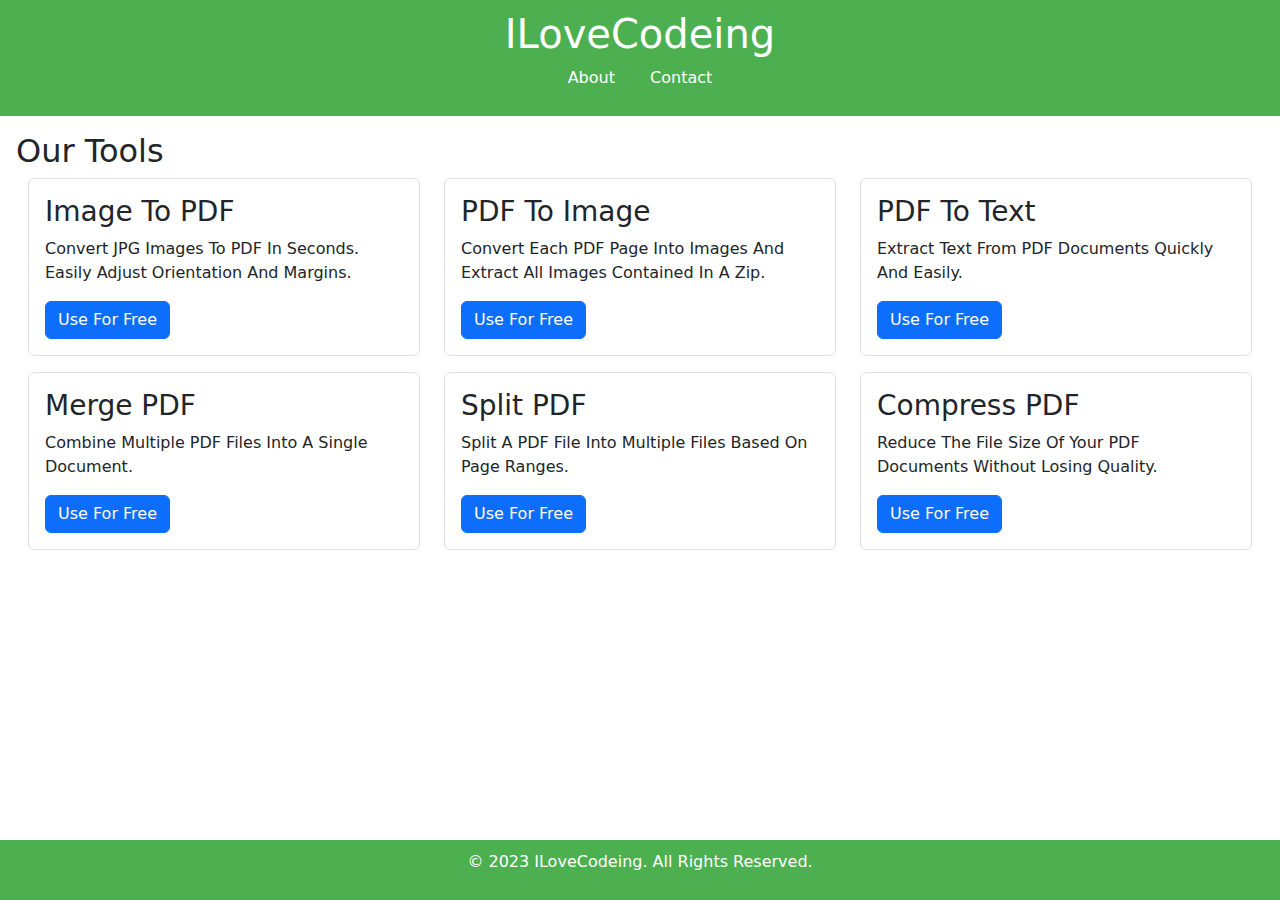
<file: index.html>
<!DOCTYPE html>
<html lang="en">
<head>
    <meta charset="UTF-8">
    <meta name="viewport" content="width=device-width, initial-scale=1.0">
    <title>iLoveCodeing</title>
    <link rel="stylesheet" href="/assets/style.css">
    <link href="https://cdn.jsdelivr.net/npm/bootstrap@5.3.3/dist/css/bootstrap.min.css" rel="stylesheet" integrity="sha384-QWTKZyjpPEjISv5WaRU9OFeRpok6YctnYmDr5pNlyT2bRjXh0JMhjY6hW+ALEwIH" crossorigin="anonymous">
    <script src="https://cdn.jsdelivr.net/npm/bootstrap@5.3.3/dist/js/bootstrap.bundle.min.js" integrity="sha384-YvpcrYf0tY3lHB60NNkmXc5s9fDVZLESaAA55NDzOxhy9GkcIdslK1eN7N6jIeHz" crossorigin="anonymous"></script>
</head>
<body>
    <header>
        <h1>iLoveCodeing</h1>
        <nav>
            <ul>
                <li><a href="#about">About</a></li>
                <li><a href="#contact">Contact</a></li>
            </ul>
        </nav>
    </header>

    <main class="p-3">
        <h2>Our Tools</h2>
        <section class="container-fluid">
            <div class="row">
                <div class="col-md-4 mb-3">
                    <div class="tool p-3 border rounded">
                        <h3>Image to PDF</h3>
                        <p>Convert JPG images to PDF in seconds. Easily adjust orientation and margins.</p>
                        <a href="/image-to-pdf-converter/index.html">
                            <button class="btn btn-primary">Use For Free</button>
                        </a>
                    </div>
                </div>
                <div class="col-md-4 mb-3">
                    <div class="tool p-3 border rounded">
                        <h3>PDF to Image</h3>
                        <p>Convert each PDF page into images and extract all images contained in a zip.</p>
                        <a href="/pdf-to-image-converter/index.html">
                            <button class="btn btn-primary">Use For Free</button>
                        </a>
                    </div>
                </div>
                <div class="col-md-4 mb-3">
                    <div class="tool p-3 border rounded">
                        <h3>PDF to Text</h3>
                        <p>Extract text from PDF documents quickly and easily.</p>
                        <a href="#">
                            <button onclick="useTool('Compress PDF')" class="btn btn-primary">Use For Free</button>
                        </a>
                    </div>
                </div>
                <div class="col-md-4 mb-3">
                    <div class="tool p-3 border rounded">
                        <h3>Merge PDF</h3>
                        <p>Combine multiple PDF files into a single document.</p>
                        <a href="#">
                            <button onclick="useTool('PDF to Text')" class="btn btn-primary">Use For Free</button>
                        </a>
                    </div>
                </div>
                <div class="col-md-4 mb-3">
                    <div class="tool p-3 border rounded">
                        <h3>Split PDF</h3>
                        <p>Split a PDF file into multiple files based on page ranges.</p>
                        <a href="#">
                            <button onclick="useTool('Split PDF')" class="btn btn-primary">Use For Free</button>
                        </a>
                    </div>
                </div>
                <div class="col-md-4 mb-3">
                    <div class="tool p-3 border rounded">
                        <h3>Compress PDF</h3>
                        <p>Reduce the file size of your PDF documents without losing quality.</p>
                        <a href="#">
                            <button onclick="useTool('Compress PDF')" class="btn btn-primary">Use For Free</button>
                        </a>
                    </div>
                </div>
            </div>
        </section>
    </main>

    <footer>
        <p>&copy; 2023 iLoveCodeing. All rights reserved.</p>
    </footer>

    <script src="/assets/script.js"></script>
</body>
</html>
</file>
<file: assets/style.css>
body {
    font-family: Arial, sans-serif;
    margin: 0;
    padding: 0;
    background-color: #f4f4f4;
    text-transform: capitalize
}

header {
    background: #4CAF50;
    color: white;
    padding: 10px 0;
    text-align: center;
}

nav ul {
    list-style: none;
    padding: 0;
}

nav ul li {
    display: inline;
    margin: 0 15px;
}

nav ul li a {
    color: white;
    text-decoration: none;
}

main {
    
}

.tool {
    background: white;
    border: 1px solid #ddd;
    border-radius: 5px;
}

footer {
    text-align: center;
    padding: 10px 0;
    background: #4CAF50;
    color: white;
    position: absolute;
    bottom: 0;
    width: 100%;
}
</file>
